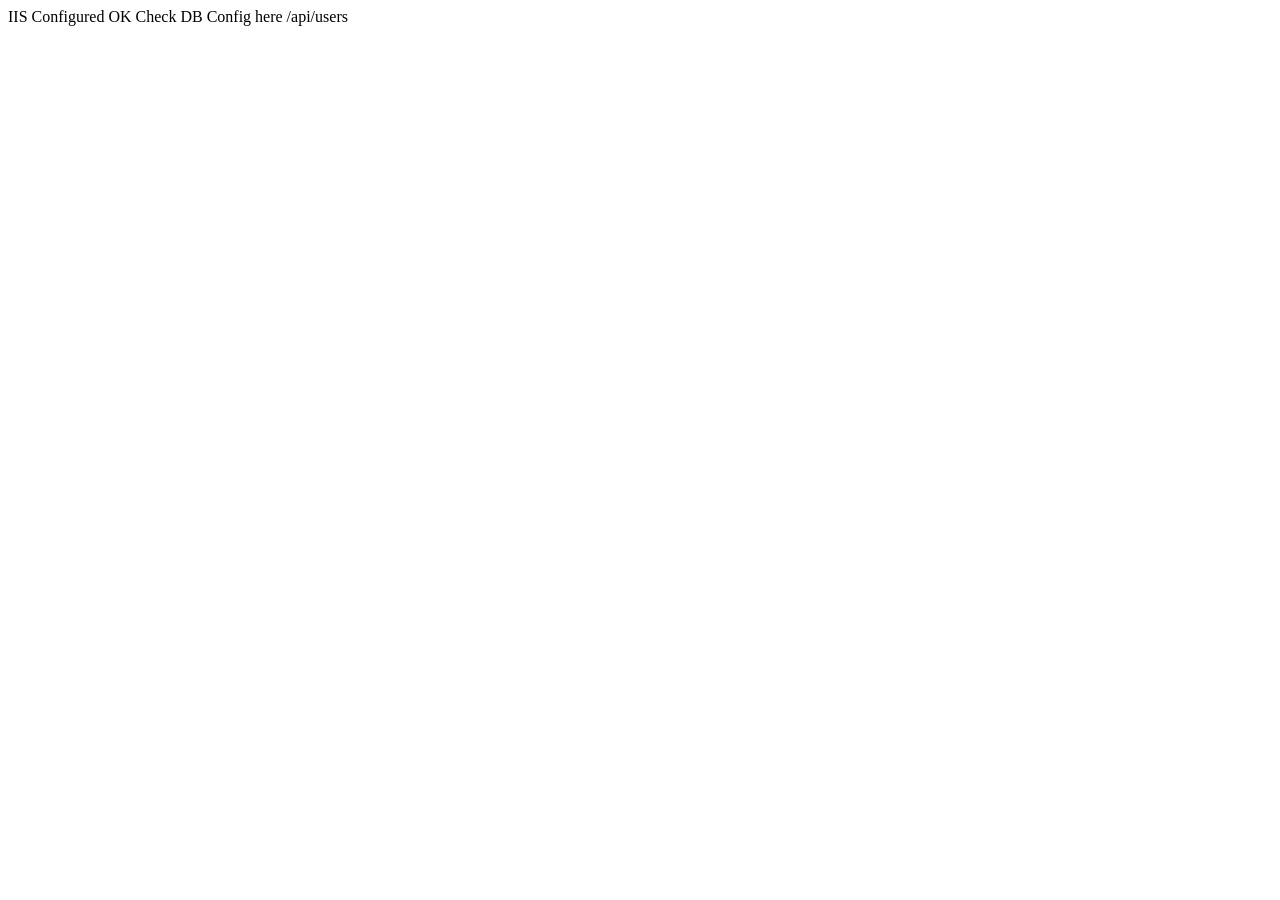
<file: ResponseServer/index.html>
﻿<!DOCTYPE html>
<html xmlns="http://www.w3.org/1999/xhtml">
<head>
    <title>Product App</title>
</head>
<body>
    <div id="response">IIS Configured OK Check DB Config here /api/users </div>
<script src="https://ajax.aspnetcdn.com/ajax/jQuery/jquery-2.0.3.min.js"></script>



    <script>
        //$(document).ready(function () {
        //    var f = {};
        //    f.url = '@Url.Action("CreateUser","api/Users")';
        //    f.type = "POST";
        //    //f.dataType = "json";
        //    f.dataType = { username: "uname" };
        //   // f.dataType = JSON.stringify({ jsonDetails: null, username: "uname", password: "password", email: "c@c.ro" });
        //    f.contentType = "application/string";
        //    f.succcess = function (response) {
        //        alert("Success");
        //    };
        //    f.error = function (response) {
        //        alert("Failure");
        //    };
        //    $.ajax(f);
        //});




    //var uri = 'api/users/users/1';

    //$(document).ready(function () {
    //  // Send an AJAX request
    //  $.getJSON(uri)
    //      .done(function (data) {
    //          $("#response").html(data);
    //        });
    //      });
    ////});
        
   
   
    </script>
</body>
</html>
</file>
